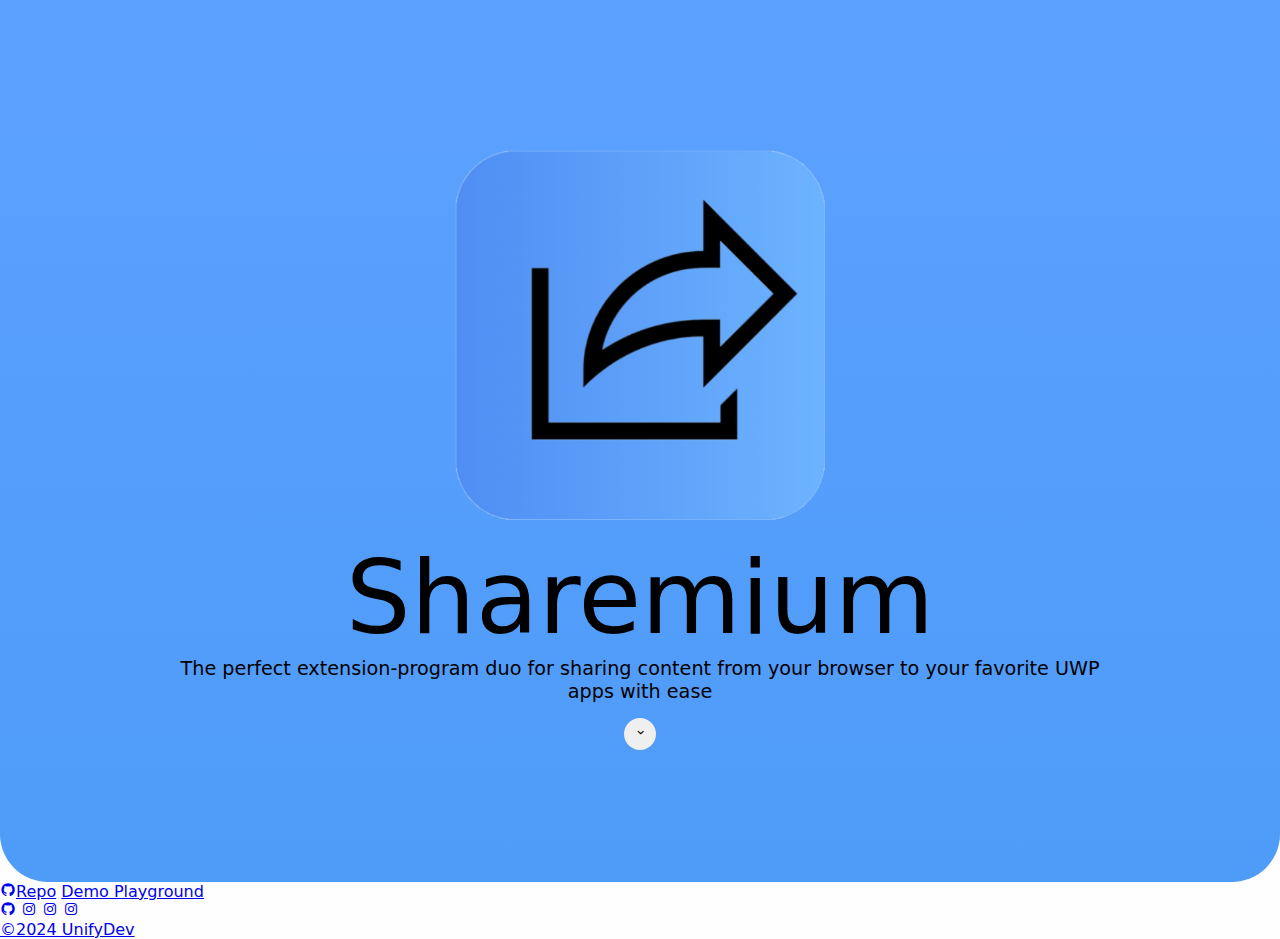
<file: index.html>
<!DOCTYPE html>
<html>
    <head>
        <title>Sharemium: A Windows UWP sharing assistant</title>
        <meta name="description" content="The perfect extension-program duo for sharing content from your browser to your favorite UWP apps with ease">
        <meta name="viewport" content="width=device-width, initial-scale=1.0">
        <meta http-equiv="Content-Type" content="text/html;charset=UTF-8">
        <meta http-equiv="X-UA-Compatible" content="IE=7">
        <link rel="shortcut icon" href="./Assets/FaviconLogo.png" type="image/x-icon">
        <link rel="stylesheet" href="https://unpkg.com/boxicons@2.1.4/css/boxicons.min.css">
        <link rel="stylesheet" href="./style.css">
    </head>
    <body>
        <hero>
            <img id="hero-main-bigLogo" src="./Assets/RawLogo.png" alt="Sharemium Big Logo">
            <p id="hero-main-title">Sharemium</p>
            <p id="hero-main-subtitle">The perfect extension-program duo for sharing content from your browser to your favorite UWP apps with ease</p>
            <button id="hero-sub-scrolldown" type="button" onclick="PageHero_ScrollDown()"><i class='bx bx-chevron-down bx-fade-up'></i></button>
        </hero>
        <pageContent>
        </pageContent>
        <footer>
            <div id="footer-siteMap">
                <a class="footer-siteLink" href="https://github.com/borisg912/Sharemium"><i class='bx bxl-github'></i>Repo</a>
                <a class="footer-siteLink" href="/Sharemium/Demo">Demo Playground</a>
            </div>
            <div id="footer-socialLinks">
                <a class="footer-socialEntry" href="https://github.com/borisg912"><i class='bx bxl-github'></i></a>
                <a class="footer-socialEntry" href="https://instagram.com/@bg0169gg"><i class='bx bxl-instagram'></i></a>
                <a class="footer-socialEntry" href="https://instagram.com/@bg0169gg"><i class='bx bxl-instagram'></i></a>
                <a class="footer-socialEntry" href="https://instagram.com/@bg0169gg"><i class='bx bxl-instagram'></i></a>
            </div>
            <a id="footer-copyright" href="https://choosealicense.com/licenses/gpl-3.0/" title="GNU General Public License v3.0">©2024 UnifyDev</a>
        </footer>
    </body>
</html>
</file>
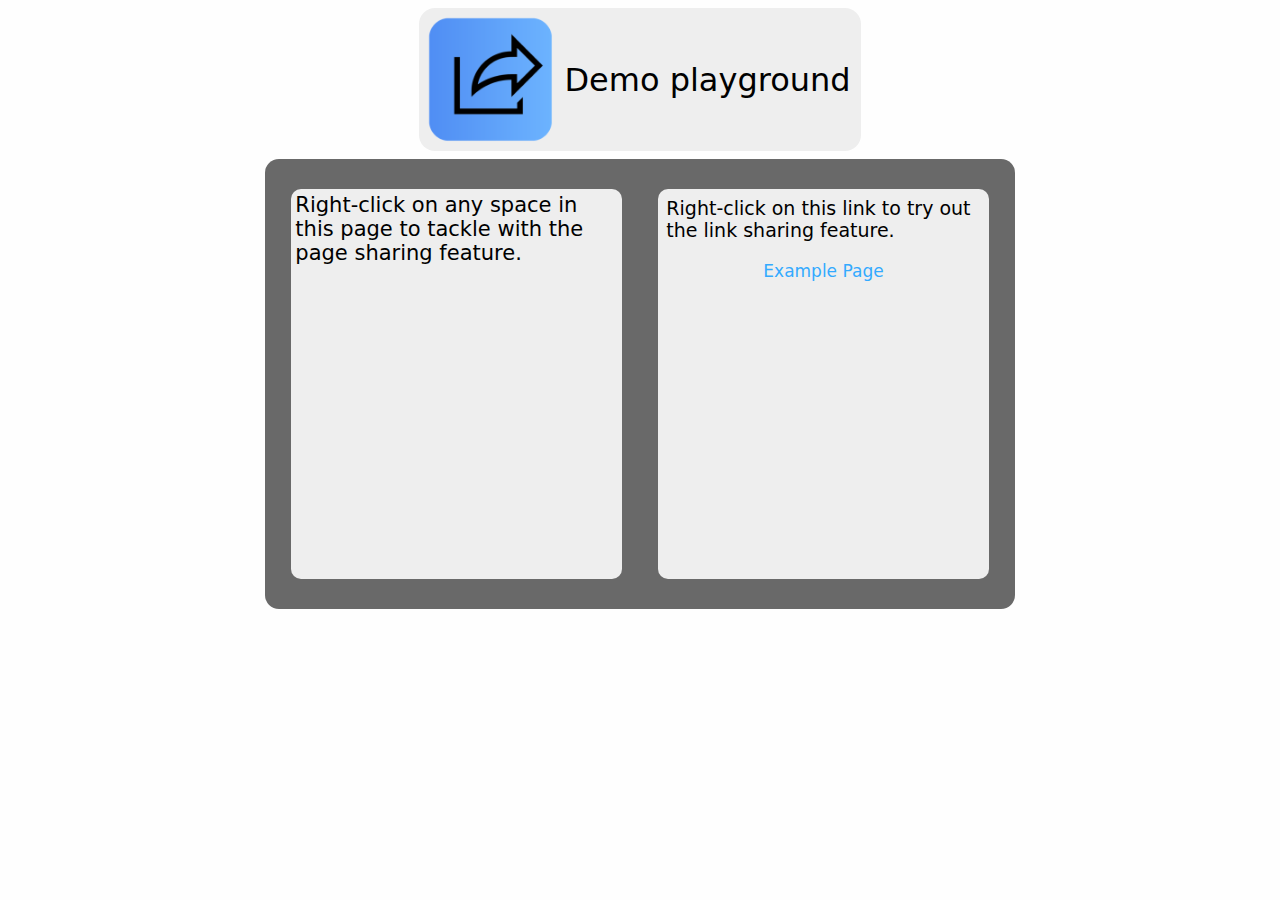
<file: Demo/index.html>
<!DOCTYPE html>
<html>
    <head>
        <title>Demo playground - Sharemium</title>
        <meta name="description" content="A demo playground to test and interact with the Sharemium browser extension.">
        <meta name="viewport" content="width=device-width, initial-scale=1.0">
        <meta http-equiv="Content-Type" content="text/html;charset=UTF-8">
        <meta http-equiv="X-UA-Compatible" content="IE=7">
        <link rel="shortcut icon" href="../Assets/FaviconLogo.png" type="image/x-icon">
        <style>
            * {
                margin: 0;
                padding: 0;
                box-sizing: border-box;
                -moz-box-sizing: border-box;
                -webkit-box-sizing: border-box;
                font-family: system-ui, -apple-system, BlinkMacSystemFont, 'Segoe UI', Roboto, Ubuntu, 'Open Sans', sans-serif;
            }
            body {
                background-color: #fefefe;
            }
            header {
                display: flex;
                display: -webkit-flex;
                flex-direction: row;
                -ms-flex-direction: row;
                flex-wrap: nowrap;
                -ms-flex-wrap: nowrap;
                justify-content: center;
                align-items: center;
                background: fixed #eeeeee;
                border-radius: 16px;
                width: fit-content;
                margin: 8px auto;
                padding: 4px;
            }
            #header-logo {
                width: 15vh;
                min-width: 48px;
            }
            #header-title {
                font-size: 2rem;
                font-weight: 400;
                margin: 0 6px;
                text-align: center;
            }
            core {
                display: flex;
                display: -webkit-flex;
                flex-direction: row;
                -ms-flex-direction: row;
                flex-wrap: wrap;
                -ms-flex-wrap: wrap;
                justify-content: space-around;
                align-items: center;
                width: 75vw;
                max-width: 750px;
                height: 50vh;
                min-height: 200px;
                margin: auto;
                background: fixed #696969;
                padding: 8px;
                border-radius: 14px;
            }
            #core-Test-text {
                font-size: 21px;
                width: 45%;
                height: 90%;
                background: fixed #eeeeee;
                border-radius: 10px;
                padding: 4px;
            }
            subcore {
                display: flex;
                flex-direction: column;
                align-items: center;
                width: fit-content;
                width: 45%;
                height: 90%;
                background: fixed #eeeeee;
                border-radius: 10px;
                padding: 4px;
            }
            #subcore-Test-text {
                width: fit-content;
                font-size: 19px;
                margin: 4px;
            }
            #subcore-Test-hyper {
                font-size: 17px;
                margin: 5% 0;
                text-decoration: none;
                color: #33aaff;
            }
            #subcore-Test-hyper:hover {
                text-decoration: underline #33aaff 1px;
                color: #2678b3;
            }
        </style>
    </head>
    <body>
        <header>
            <img id="header-logo" src="../Assets/RawLogo.png" alt="Sharemium Logo">
            <p id="header-title">Demo playground</p>
        </header>
        <core>
            <p id="core-Test-text">Right-click on any space in this page to tackle with the page sharing feature.</p>
            <subcore>
                <p id="subcore-Test-text">Right-click on this link to try out the link sharing feature.</p>
                <a id="subcore-Test-hyper" href="https://example.com/" title="An Example Page">Example Page</a>
            </subcore>
        </core>
    </body>
</html>
</file>
<file: style.css>
:root {
    color-scheme: light dark;

    --platformPalette-light-background: #fefefe;
    --platformPalette-light-foreground: #1a1a1a;

    --platformPalette-dark-background: #131313;
    --platformPalette-dark-foreground: #eaeaea;
}
* {
    margin: 0;
    padding: 0;
    box-sizing: border-box;
    -moz-box-sizing: border-box;
    -webkit-box-sizing: border-box;
    font-family: system-ui, -apple-system, BlinkMacSystemFont, 'Segoe UI', Roboto, Ubuntu, 'Open Sans', sans-serif;
}

hero {
    display: flex;
    display: -webkit-flex;
    flex-direction: column;
    -ms-flex-direction: column;
    justify-content: center;
    align-items: center;
    height: 98vh;
    min-height: 350px;
    border-radius: 0 0 48px 48px;
    -webkit-border-radius: 0 0 48px 48px;
}
#hero-main-bigLogo {
    image-rendering: optimizeQuality;
    height: 45vh;
    min-height: 150px;
    width: 45vh;
    min-width: 150px;
}
#hero-main-title {
    font-size: 8vw;
    text-align: center;
}
#hero-main-subtitle {
    font-size: 1.2rem;
    text-align: center;
    width: 75%;
}
#hero-sub-scrolldown {
    width: 2rem;
    height: 2rem;
    margin: 15px 0 0 0;
    padding: 5px;
    border: none;
    border-radius: 24px;
}

@media (prefers-color-scheme: light) {
    body {
        background-color: var(--platformPalette-light-background);
    }
    hero {
        background: linear-gradient(180deg, #5da1ff, #228be3);
        background-size: 400% 400%;
        -webkit-animation: HeroMainBackGradient 10s ease infinite;
        -moz-animation: HeroMainBackGradient 10s ease infinite;
        -o-animation: HeroMainBackGradient 10s ease infinite;
        animation: HeroMainBackGradient 10s ease infinite;
    }
}

@media (prefers-color-scheme: dark) {
    body {
        background-color: var(--platformPalette-dark-background);
    }
    hero {
        background: linear-gradient(180deg, #22a2ff, #0074d4);
        background-size: 400% 400%;
        -webkit-animation: HeroMainBackGradient 10s ease infinite;
        -moz-animation: HeroMainBackGradient 10s ease infinite;
        -o-animation: HeroMainBackGradient 10s ease infinite;
        animation: HeroMainBackGradient 10s ease infinite;
    }
}

@-webkit-keyframes HeroMainBackGradient {
    0%{background-position:50% 0%}
    50%{background-position:51% 100%}
    100%{background-position:50% 0%}
}
@-moz-keyframes HeroMainBackGradient {
    0%{background-position:50% 0%}
    50%{background-position:51% 100%}
    100%{background-position:50% 0%}
}
@-o-keyframes HeroMainBackGradient {
    0%{background-position:50% 0%}
    50%{background-position:51% 100%}
    100%{background-position:50% 0%}
}
@keyframes HeroMainBackGradient {
    0%{background-position:50% 0%}
    50%{background-position:51% 100%}
    100%{background-position:50% 0%}
}
</file>
